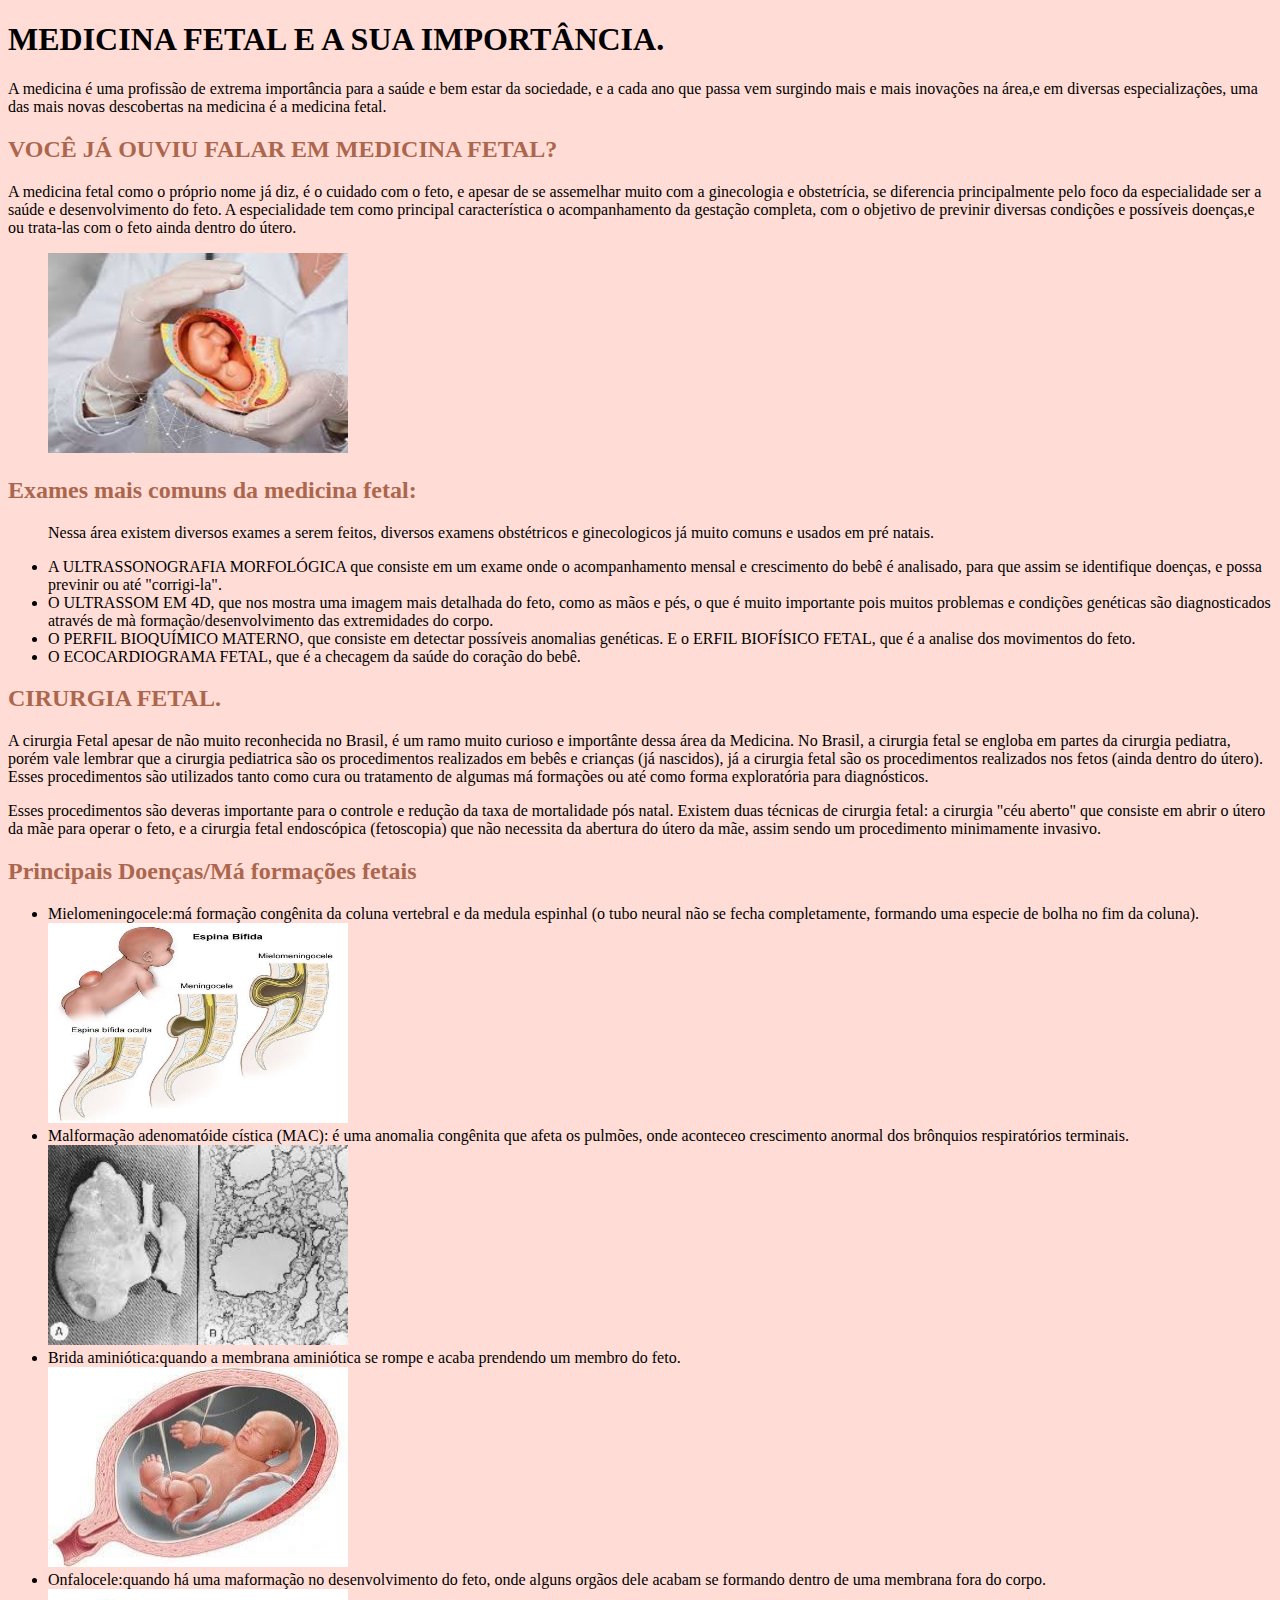
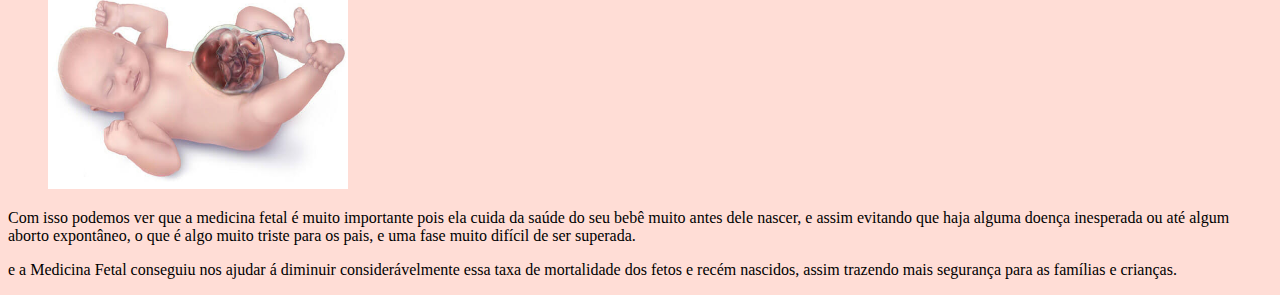
<file: index.html>
<!DOCTYPE html>
<html lang="en">
<head>
    <meta charset="UTF-8">
    <meta name="viewport" content="width=device-width, initial-scale=1.0">
    <title>Medicina Fetal</title>
    <link rel="stylesheet" href="style.css">
</head>
<body>
  <h1>MEDICINA FETAL E A SUA IMPORTÂNCIA.</h1>
    <P>A medicina é uma profissão de extrema importância para a saúde e bem estar da sociedade, e a cada ano que passa vem surgindo mais e mais inovações na área,e em diversas especializações, uma das mais novas descobertas na medicina é a medicina fetal.
    </P>
    <h2>VOCÊ JÁ OUVIU FALAR EM MEDICINA FETAL?</h2>
    <p>A medicina fetal como o próprio nome já diz, é o cuidado com o feto, e apesar de se assemelhar muito com a ginecologia e obstetrícia, se diferencia principalmente pelo foco da especialidade ser a saúde e desenvolvimento do feto. A especialidade tem como principal característica o acompanhamento da gestação completa, com o objetivo de previnir diversas condições e possíveis doenças,e ou trata-las com o feto ainda dentro do útero. </p>
    <ul>
    <img class="imagem" src="IMG_2407.jpeg" width="300" height="200"/>
    </ul>
    <h2>Exames mais comuns da medicina fetal:</h2>
    <ul>
    <p>Nessa área existem diversos exames a serem feitos, diversos examens obstétricos e ginecologicos já muito comuns e usados em pré natais.</p>
    <li>A ULTRASSONOGRAFIA MORFOLÓGICA que consiste em um exame onde o acompanhamento mensal e crescimento do bebê é analisado, para que assim se identifique doenças, e possa previnir ou até "corrigi-la".</li>
    <li>O ULTRASSOM EM 4D, que nos mostra uma imagem mais detalhada do feto, como as mãos e pés, o que é muito importante pois muitos problemas e condições genéticas são diagnosticados através de mà formação/desenvolvimento das extremidades do corpo.</li>
    <li>O PERFIL BIOQUÍMICO MATERNO, que consiste em detectar possíveis anomalias genéticas. E o ERFIL BIOFÍSICO FETAL, que é a analise dos movimentos do feto.</li>
    <li>O ECOCARDIOGRAMA FETAL, que é a checagem da saúde do coração do bebê.</li>
    </ul>
    <h2>CIRURGIA FETAL.</h2>
    <p>A cirurgia Fetal apesar de não muito reconhecida no Brasil, é um ramo muito curioso e importânte dessa área da Medicina. No Brasil, a cirurgia fetal se engloba em partes da cirurgia pediatra, porém vale lembrar que a cirurgia pediatrica são os procedimentos realizados em bebês e crianças (já nascidos), já a cirurgia fetal são os procedimentos realizados nos fetos (ainda dentro do útero). Esses procedimentos são utilizados tanto como cura ou tratamento de algumas má formações ou até como forma exploratória para diagnósticos.</p>
    <p>Esses procedimentos são deveras importante para o controle e redução da taxa de mortalidade pós natal. Existem duas técnicas de cirurgia fetal: a cirurgia "céu aberto" que consiste em abrir o útero da mãe para operar o feto, e a cirurgia fetal endoscópica (fetoscopia) que não necessita da abertura do útero da mãe, assim sendo um procedimento minimamente invasivo.</p>
    <h2>Principais Doenças/Má formações fetais</h2>
    <ul>
    <li>Mielomeningocele:má formação congênita da coluna vertebral e da medula espinhal (o tubo neural não se fecha completamente, formando uma especie de bolha no fim da coluna).</li>
        <img src="IMG_2406.jpeg" width="300" height="200"/>
    <li>Malformação adenomatóide cística (MAC): é uma anomalia congênita que afeta os pulmões, onde aconteceo crescimento anormal dos brônquios respiratórios terminais.</li>
        <img src="IMG_2401.jpeg" width="300" height="200"/>
    <li>Brida aminiótica:quando a membrana aminiótica se rompe e acaba prendendo um membro do feto.</li>
        <img src="IMG_2403.jpeg" width="300" height="200"/>
    <li>Onfalocele:quando há uma maformação no desenvolvimento do feto, onde alguns orgãos dele acabam se formando dentro de uma membrana fora do corpo.</li>
        <img src="IMG_2405.jpeg" width="300" height="200"/>
    </ul>
    <p>Com isso podemos ver que a medicina fetal é muito importante pois ela cuida da saúde do seu bebê muito antes dele nascer, e assim evitando que haja alguma doença inesperada ou até algum aborto expontâneo, o que é algo muito triste para os pais, e uma fase muito difícil de ser superada.</p>
        <p>e a Medicina Fetal conseguiu nos ajudar á diminuir considerávelmente essa taxa de mortalidade dos fetos e recém nascidos, assim trazendo mais segurança para as famílias e crianças.</p>
    <p>
        
    </p>
</body>
</html>
</file>
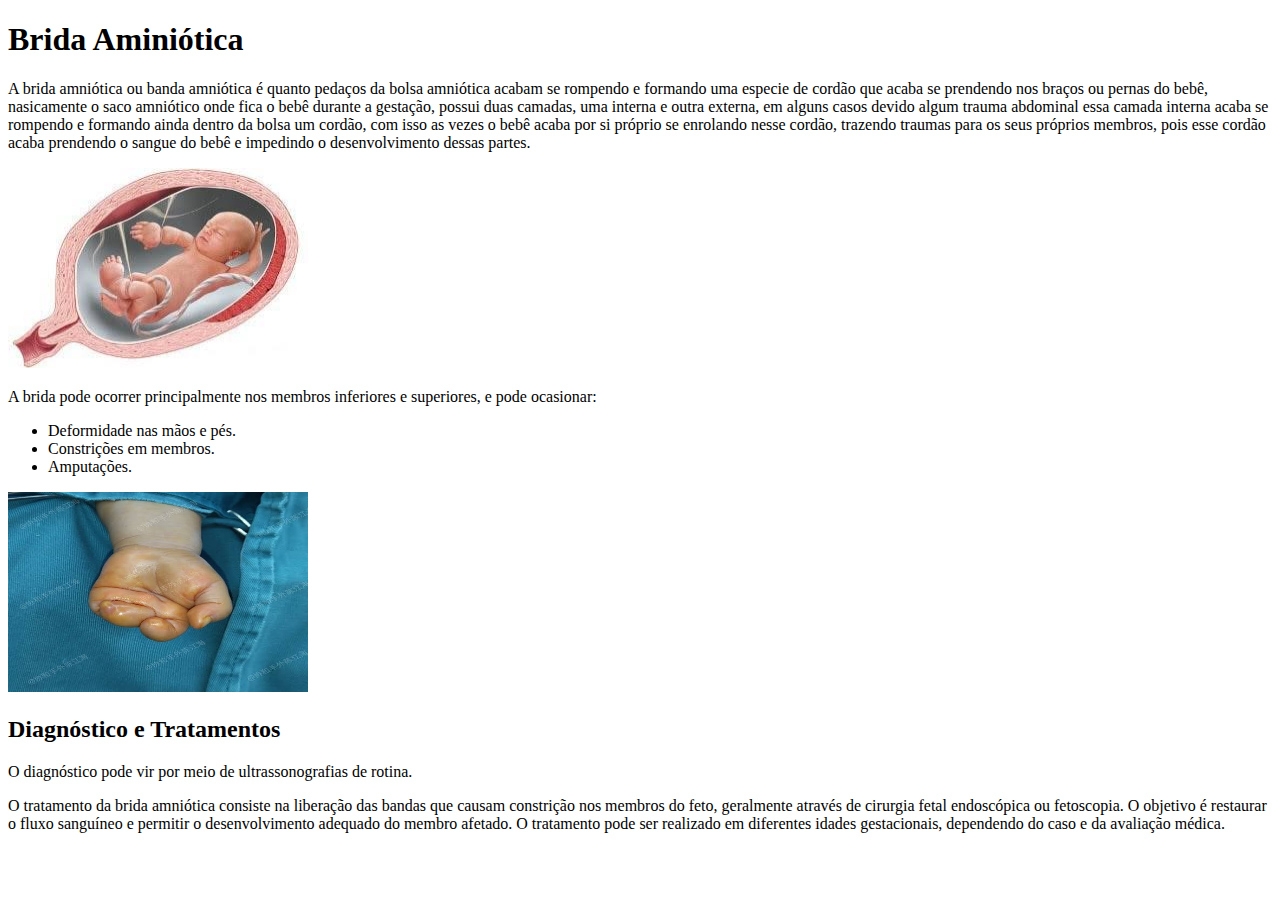
<file: bridaaminiotica.html>
<!DOCTYPE html>
<html lang="en">
<head>
    <meta charset="UTF-8">
    <meta name="viewport" content="width=device-width, initial-scale=1.0">
    <title>Medicina Fetal</title>
    <link rel="stylesheet" href="bridaaminiotica.css">
</head>
<header>
    <a href=""> </a>
</header>
<body>
    <h1> Brida Aminiótica </h1>
    <p> A brida amniótica ou banda amniótica é quanto pedaços da bolsa amniótica acabam se rompendo e formando uma especie de cordão que acaba se prendendo nos braços ou pernas do bebê, nasicamente o saco amniótico onde fica o bebê durante a gestação, possui duas camadas, uma interna e outra externa, em alguns casos devido algum trauma abdominal essa camada interna acaba se rompendo e formando ainda dentro da bolsa um cordão, com isso as vezes o bebê acaba por si próprio se enrolando nesse cordão, trazendo traumas para os seus próprios membros, pois esse cordão acaba prendendo o sangue do bebê e impedindo o desenvolvimento dessas partes.</p>
        <img src="IMG_2403.jpeg" width="300" height="200"/>
    <p> A brida pode ocorrer principalmente nos membros inferiores e superiores, e pode ocasionar:</p>
    <ul>
        <li>Deformidade nas mãos e pés.</li>
        <li>Constrições em membros.</li>
        <li>Amputações.</li>
    </ul>
    <img src="IMG_4248.jpeg" width="300" height="200"/>
    <h2> Diagnóstico e Tratamentos</h2>
    <p> O diagnóstico pode vir por meio de ultrassonografias de rotina.</p>
    <p> O tratamento da brida amniótica consiste na liberação das bandas que causam constrição nos membros do feto, geralmente através de cirurgia fetal endoscópica ou fetoscopia. O objetivo é restaurar o fluxo sanguíneo e permitir o desenvolvimento adequado do membro afetado. O tratamento pode ser realizado em diferentes idades gestacionais, dependendo do caso e da avaliação médica. </p>
</body>
</html>
</file>
<file: style.css>
body{
    background-color: #ffddd6;
}
h1{ color: #000000;
}
h2{ color: #ac664d;
}
</file>
<file: bridaaminiotica.css>

</file>
